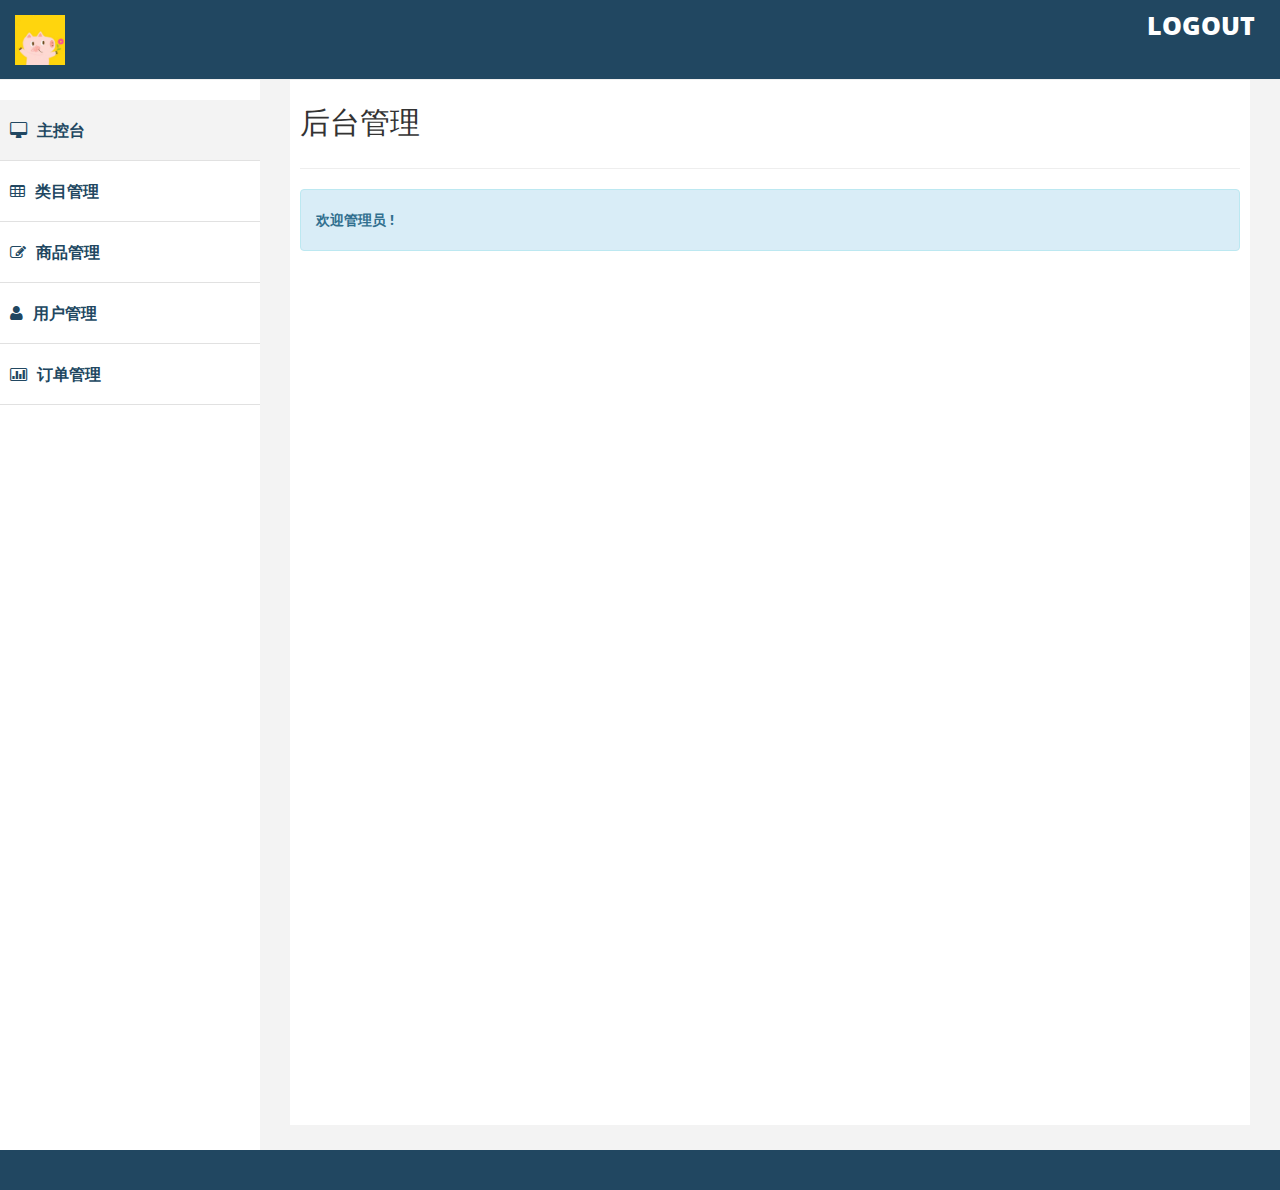
<file: src/main/resources/static/admin/index.html>
﻿<!DOCTYPE html>
<html xmlns="http://www.w3.org/1999/xhtml">
<head>
      <meta charset="utf-8" />
    <meta name="viewport" content="width=device-width, initial-scale=1.0" />
    <title>店铺后台管理</title>
	<!-- BOOTSTRAP STYLES-->
    <link href="../assets/css/bootstrap.css" rel="stylesheet" />
     <!-- FONTAWESOME STYLES-->
    <link href="../assets/css/font-awesome.css" rel="stylesheet" />
        <!-- CUSTOM STYLES-->
    <link href="../assets/css/custom.css" rel="stylesheet" />
     <!-- GOOGLE FONTS-->
   <link href='http://fonts.googleapis.com/css?family=Open+Sans' rel='stylesheet' type='text/css' />
</head>
<body>
     <div class="modal fade" id="myModal">

			<div class="modal-dialog modal-lg" role="document">
				<div class="modal-content">
					<div class="modal-header">
						<h4 class="modal-title" id="myModalLabel">请输入您的账号和密码</h4>
					</div>
					<div class="modal-body">
						<form>
							<div class="form-group">
								<label for="recipient-name" class="control-label">账号:</label>
								<input type="text" class="form-control" id="account">
							</div>
							<div class="form-group">
								<label for="message-text" class="control-label">password:</label>
								<input class="form-control" type="password" id="password"></input>
							</div>
						</form>
					</div>
					<div class="modal-footer">
						<button type="button" class="btn btn-danger" data-dismiss="modal">取消</button>
												<button type="button" class="btn btn-success" id="login">登陆</button>

					</div>
				</div>
			</div>
		</div>
           
          
    <div id="wrapper">
         <div class="navbar navbar-inverse navbar-fixed-top">
            <div class="adjust-nav">
                <div class="navbar-header">
                    <button type="button" class="navbar-toggle" data-toggle="collapse" data-target=".sidebar-collapse">
                        <span class="icon-bar"></span>
                        <span class="icon-bar"></span>
                        <span class="icon-bar"></span>
                    </button>
                    <a class="navbar-brand" href="#">
                        <img src="../assets/img/logo.png" style="width:50px;height:50px" />

                    </a>
                    
                </div>
              
                <span class="logout-spn" >
                  <a href="http://localhost:8080/user/admin/logout" style="color:#fff;">LOGOUT</a>

                </span>
            </div>
        </div>
        <!-- /. NAV TOP  -->
        <nav class="navbar-default navbar-side" role="navigation">
            <div class="sidebar-collapse">
                <ul class="nav" id="main-menu">
                 


                    <li class="active-link">
                        <a href="index.html" ><i class="fa fa-desktop "></i>主控台</a>
                    </li>
                   

                    <li>
                        <a href="category.html"><i class="fa fa-table "></i>类目管理 </a>
                    </li>
                    <li>
                        <a href="editproduct.html"><i class="fa fa-edit "></i>商品管理</a>
                    </li>


                    <li>
                        <a href="user.html"><i class="fa fa-user"></i>用户管理</a>
                    </li>
                    <li>
                        <a href="ordermanage.html"><i class="fa fa-bar-chart-o"></i>订单管理</a>
                    </li>

                  
                    
                </ul>
                            </div>

        </nav>
        <!-- /. NAV SIDE  -->
        <div id="page-wrapper" >
            <div id="page-inner">
                <div class="row">
                    <div class="col-lg-12">
                     <h2>后台管理</h2>   
                    </div>
                </div>              
                 <!-- /. ROW  -->
                  <hr />
                <div class="row">
                    <div class="col-lg-12 ">
                        <div class="alert alert-info">
                             <strong>欢迎管理员 ! </strong>
                        </div>
                       
                    </div>
                    </div>
              
                
    </div>
             <!-- /. PAGE INNER  -->
            </div>
         <!-- /. PAGE WRAPPER  -->
        </div>
    <div class="footer">
      
    
          
        </div>
          

     <!-- /. WRAPPER  -->
    <!-- SCRIPTS -AT THE BOTOM TO REDUCE THE LOAD TIME-->
    <!-- JQUERY SCRIPTS -->
    <script src="../assets/js/jquery-1.10.2.js"></script>
      <!-- BOOTSTRAP SCRIPTS -->
    <script src="../assets/js/bootstrap.min.js"></script>
      <!-- CUSTOM SCRIPTS -->
    <script src="../assets/js/custom.js"></script>
    <script>
    		$(function() {
			//先访问后台看是否有此用户记录，有就直接跳转到index.html
			
				$.ajax({
					url: "http://localhost:8080/user/whetherLogin",
					type: "GET",
					success: function(data) {
					if(data.success){
						//window.location.href = "./index.html"
						            $("#myModal").modal("hide")

					}else{
	                      $('#myModal').modal({ keyboard: false });
					}
					}
				})	
			
		
			

		})
		
		
		$('#login').on('click', function() {
			$.ajax({
				type: "POST",
				url: "http://localhost:8080/user/login",
				data: {
					account: $('#account').val(),
					password: $('#password').val(),
					role:1,
				},
				success: function(data) {
if(!data.success) {
	alert(data.msg)
					} else {
						alert("登陆成功")
			            $("#myModal").modal("hide")

				
					}
				}
			})
		})
    </script>
   
</body>
</html>
</file>
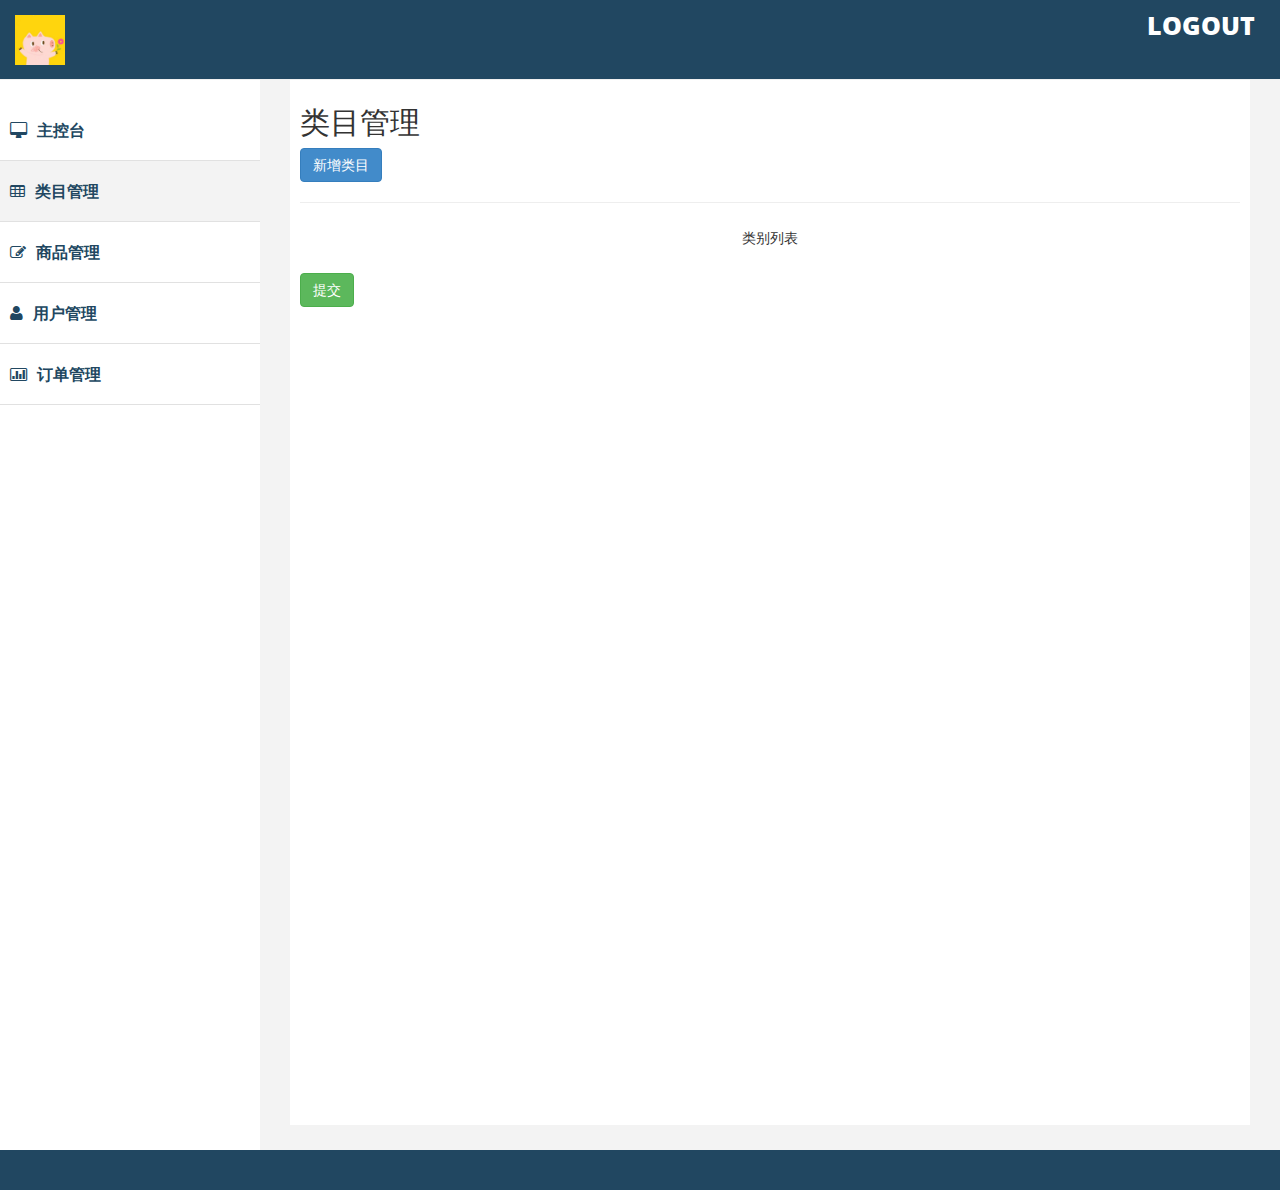
<file: src/main/resources/static/admin/category.html>
﻿<!DOCTYPE html>
<html xmlns="http://www.w3.org/1999/xhtml">
<head>
      <meta charset="utf-8" />
    <meta name="viewport" content="width=device-width, initial-scale=1.0" />
    <title>后台管理</title>
	<!-- BOOTSTRAP STYLES-->
    <link href="../assets/css/bootstrap.css" rel="stylesheet" />
     <!-- FONTAWESOME STYLES-->
    <link href="../assets/css/font-awesome.css" rel="stylesheet" />
        <!-- CUSTOM STYLES-->
    <link href="../assets/css/custom.css" rel="stylesheet" />
     <!-- GOOGLE FONTS-->
   <link href='http://fonts.googleapis.com/css?family=Open+Sans' rel='stylesheet' type='text/css' />
</head>
<body>
     
           
          
    <div id="wrapper">
         <div class="navbar navbar-inverse navbar-fixed-top">
            <div class="adjust-nav">
                <div class="navbar-header">
                    <button type="button" class="navbar-toggle" data-toggle="collapse" data-target=".sidebar-collapse">
                        <span class="icon-bar"></span>
                        <span class="icon-bar"></span>
                        <span class="icon-bar"></span>
                    </button>
                    <a class="navbar-brand">
                        <img src="../assets/img/logo.png" style="width:50px;height:50px" />
                    </a>
                </div>
              
                 <span class="logout-spn" >
                  <a href="http://localhost:8080/user/admin/logout" style="color:#fff;">LOGOUT</a>

                </span>
            </div>
        </div>
        <!-- /. NAV TOP  -->
     <nav class="navbar-default navbar-side" role="navigation">
            <div class="sidebar-collapse">
                <ul class="nav" id="main-menu">
                 


                    <li >
                        <a href="index.html" ><i class="fa fa-desktop "></i>主控台</a>
                    </li>
                   

                    <li class="active-link">
                        <a href="category.html"><i class="fa fa-table "></i>类目管理 </a>
                    </li>
                    <li>
                        <a href="editproduct.html"><i class="fa fa-edit "></i>商品管理</a>
                    </li>


                    <li>
                        <a href="user.html"><i class="fa fa-user "></i>用户管理</a>
                    </li>
                    <li>
                        <a href="ordermanage.html"><i class="fa fa-bar-chart-o"></i>订单管理</a>
                    </li>

                  
                    
                </ul>
                            </div>

        </nav>
        <!-- /. NAV SIDE  -->
        <div id="page-wrapper" >
            <div id="page-inner">
                <div class="row" >
                    <div class="col-md-12">
                     <h2>类目管理 </h2>   
                    </div>
                </div>
                <div class="row">
                	   <div class="col-lg-6 col-md-6">
                        <span id="new" class="btn btn-primary">新增类目</span>
                    </div>
                </div>
                
                  <hr />
                	  <div class="row">
				<table class="table table-bordered">
			<!-- On rows -->
			<caption>类别列表</caption>
			
			<!-- On cells (`td` or `th`) -->
			<tbody class=	'category-wrap'>
					
			
			</tbody>
		</table>
		</div> 
                
                              
  
               <div class="row">
                	   <div class="col-lg-6 col-md-6">
                        <span id="submit" class="btn btn-success">提交</span>
                    </div>
                </div>
		</div>
		
                 <!-- /. ROW  -->           
    </div>
             <!-- /. PAGE INNER  -->
            </div>
         <!-- /. PAGE WRAPPER  -->
        </div>
    <div class="footer">
      
    
        </div>
          

     <!-- /. WRAPPER  -->
    <!-- SCRIPTS -AT THE BOTOM TO REDUCE THE LOAD TIME-->
    <!-- JQUERY SCRIPTS -->
    <script src="../assets/js/jquery-1.10.2.js"></script>
      <!-- BOOTSTRAP SCRIPTS -->
    <script src="../assets/js/bootstrap.min.js"></script>
      <!-- CUSTOM SCRIPTS -->
    <script src="../assets/js/custom.js"></script>
    <script>
    		var listurl="http://localhost:8080/category";
    		var addurl="http://localhost:8080/category/admin/create";
    		var deleteurl="http://localhost:8080/category/admin/delete"
    	$(function(){
    	
    		getList();
    	})
    	
    		function getList() {
				$.getJSON(
						listurl,
						function(data) {
							if (data.success) {
								var dataList = data.data.list;
								$('.category-wrap').html('');
								var tempHtml ='<tr><th>类别</th>'+
								'<th>优先级</th>'+
								
								'<th>操作</th></tr>'
								dataList
										.map(function(item, index) {
											tempHtml += '<tr class="now">'
													+ '<td class="info">'+item.name+'</td>'
													+ '<td class="success">'+ item.priority+'</td>'
													+ '<td class="default"><button type="button" class="btn btn-danger delete" data-id="'+item.id+'">删除</button></td></tr>'
										});
								$('.category-wrap').append(tempHtml);
							}
						});
						
						
					
	}
    		
    		$('#new')
			.click(
					function() {
						
						var tempHtml = '<tr class="temp">'
							+ '<td class="info"><input  type="text" class="category" placeholder="分类名"></td>'
							+ '<td class="success"><input  type="number" class="priority" placeholder="优先级"></td>'
							+ '<td class="default"><button type="button" class="btn btn-danger delete">删除</button></td></tr>'
						$('.category-wrap').append(tempHtml);
					});
    	$('#submit').click(function() {
		var tempArr = $('.temp');
		var productCategoryList = [];
		tempArr.map(function(index, item) {
			var tempObj = {};
			tempObj.name = $(item).find('.category').val();
			tempObj.priority = $(item).find('.priority').val();
			if (tempObj.name && tempObj.priority) {
				productCategoryList.push(tempObj);
			}
		});
		console.log(productCategoryList)
		$.ajax({
			
			type: "POST",
			url: addurl,
			data: {
				list:JSON.stringify(productCategoryList),

				method:"createcategory",
			},
			success : function(data) {
				if (data.success) {
					alert('提交成功！');
					getList();
				} else {
					alert('提交失败！');
				}
			}
		});
	});
$('.category-wrap').on('click', '.temp .delete',
			function(e) {
				console.log($(this).parent());
				$(this).parent().parent().remove();

			});

	$('.category-wrap').on('click', '.now .delete',
			function(e) {
				var target = e.currentTarget;
				if(confirm('确定么?')){
					
						$.ajax({
							url : deleteurl,
							type : 'POST',
							data : {
								id : target.dataset.id
							},
							success : function(data) {
								if (data.success) {
									alert('删除成功！');
									getList();
								} else {
									alert('删除失败！');
								}
							}
						});
					
				}
			});
    </script>
   
</body>
</html>
</file>
<file: src/main/resources/static/assets/css/custom.css>
/*==============================================
    GENERAL  STYLES    
    =============================================*/
body {
    font-family: 'Open Sans', sans-serif;
    line-height:30px;
}

 #wrapper {
    width: 100%;
    margin-top:50px;
}

#page-wrapper {
    padding: 15px 15px;
    min-height: 600px;
    background:#F3F3F3;
   
}
#page-inner {
    width:100%;
    margin:10px 20px 10px 0px;
    background-color:#fff!important;
    padding:10px;
    min-height:1050px;
}
.pad-top {
    padding-top:15px;
}
.copyrights{
	text-indent:-9999px;
	height:0;
	line-height:0;
	font-size:0;
	overflow:hidden;
}
/*==============================================
    MENU STYLES    
    =============================================*/

.sidebar-collapse .nav {
	padding:0;
    padding-top:50px;
}

.sidebar-collapse > .nav > li > a {
	padding:15px 10px;
    color: #214761;
font-weight: 900;
font-size: 16px;
}
.sidebar-collapse > .nav > li {
	border-bottom:1px solid #e1e1e1;
}
.sidebar-collapse .nav > li > a:hover,
.sidebar-collapse .nav > li > a:focus {
	
	background:#F3F3F3;
	outline:0;
}

.navbar-side {
	border:none;
	background-color: #fff;
	
}
.navbar-inverse {

background-color: #214761;
border-color: #F0F0F0;
min-height: 80px;
}


.nav > li > a > i {
    margin-right:10px;
}
.logout-spn {
    float:right;
    color:#fff;
    font-size:25px;
    font-weight:800;
    margin:20px;
    margin: 10px 25px 10px 50px;
}
    .logout-spn a {
        text-decoration:none;
    }
.active-link {
    background-color:#f3f3f3;
}
    
/*==============================================
    DASHBOARD STYLES    
    =============================================*/
.div-square {
    padding:5px;
    border:3px double #e1e1e1;
    -webkit-border-radius:8px;
   -moz-border-radius:8px;
    border-radius:8px;
    margin:5px;

}

.div-square> a,.div-square> a:hover {
    color:#808080;
     text-decoration:none;
}
/*==============================================
    FOOTER STYLES     
    =============================================*/
.footer {
    background-color:#214761;
    width:100%;
    color:#fff;
    padding:20px 50px 20px 50px;
     padding-left:20px;
}


    .footer > a, .footer>a:hover {
       
        color:#fff;
    }

/*==============================================
    MEDIA QUERIES     
    =============================================*/
 
 @media(min-width:768px) {
     #page-wrapper{
               margin: 0 0 0 260px;
        padding: 15px 30px;
        min-height: 1050px;
		
    }
	
	
    .navbar-side {
        z-index: 1;
        position: absolute;
        width: 260px;
       
    }

 
}
</file>
